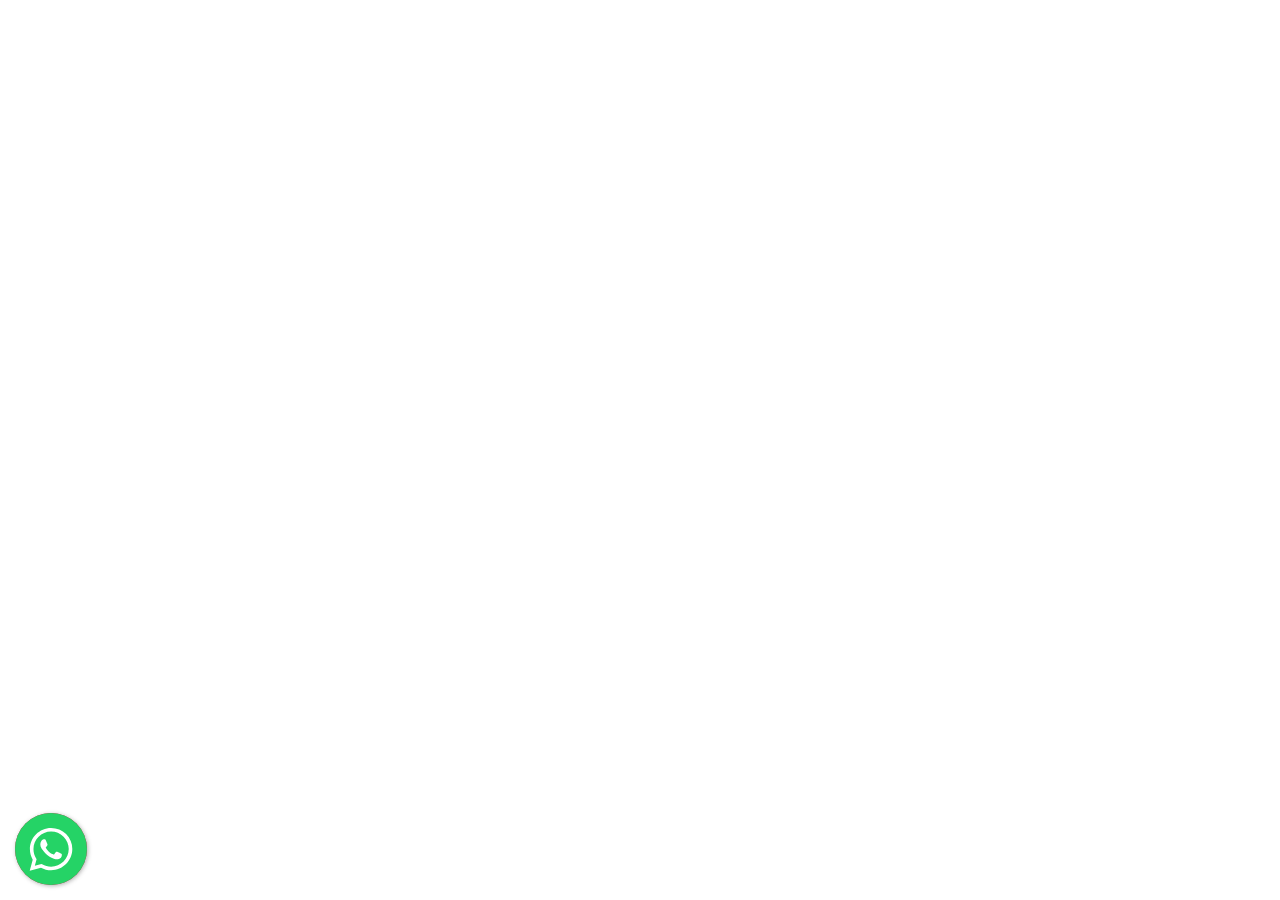
<file: plugin/index.html>
<!DOCTYPE html>
<html lang="pt-br">

<head>
    <meta charset="UTF-8">
    <title>Floating WhatsApp Button Demo</title>
    <script src="https://code.jquery.com/jquery-3.3.1.min.js" integrity="sha384-tsQFqpEReu7ZLhBV2VZlAu7zcOV+rXbYlF2cqB8txI/8aZajjp4Bqd+V6D5IgvKT" crossorigin="anonymous"></script>
    <link rel="stylesheet" href="floating-wpp.css">
    <script type="text/javascript" src="floating-wpp.js"></script>
    <style>
        body {
            font-family: Arial, Helvetica, sans-serif
        }
    </style>
</head>

<body>
    <div id="myButton"></div>
</body>

<script type="text/javascript">
    $(function () {
        $('#myButton').floatingWhatsApp({
            phone: '+923020661006',
            popupMessage: 'Hello, how can we help you?',
            message: "I'Want to buy a website from  OOPTech",
            showPopup: true,
            showOnIE: false,
            headerTitle: 'Welcome OOPTEch!',
            headerColor: 'red',
            backgroundColor: 'crimson',
            buttonImage: '<img src="whatsapp.svg" />'
        });
    });
</script>

</html>
</file>
<file: plugin/floating-wpp.css>
.floating-wpp {
    position: fixed;
    bottom: 15px;
    left: 15px;
    font-size: 14px;
    transition: bottom 0.2s;
}

.floating-wpp .floating-wpp-button {
    position: relative;
    border-radius: 50%;
    box-shadow: 1px 1px 4px rgba(60, 60, 60, 0.4);
    transition: box-shadow 0.2s;
    cursor: pointer;
    overflow: hidden;
}

.floating-wpp .floating-wpp-button img,
.floating-wpp .floating-wpp-button svg {
    position: absolute;
    width: 100%;
    height: auto;
    object-fit: cover;
    top: 50%;
    left: 50%;
    transform: translate3d(-50%, -50%, 0);
}

.floating-wpp:hover {
    bottom: 17px;
}

.floating-wpp:hover .floating-wpp-button {
    box-shadow: 1px 2px 8px rgba(60, 60, 60, 0.4);
}

.floating-wpp .floating-wpp-popup {
    /*border: 2px solid white;*/
    border-radius: 6px;
    background-color: #E5DDD5;
    position: absolute;
    overflow: hidden;
    padding: 0;
    box-shadow: 1px 2px 8px rgba(60, 60, 60, 0.25);
    width: 0px;
    height: 0px;
    bottom: 0;
    opacity: 0;
    transition: bottom 0.1s ease-out, opacity 0.2s ease-out;
    transform-origin: bottom;
}

.floating-wpp .floating-wpp-popup.active {
    padding: 0 12px 12px 12px;
    width: 260px;
    height: auto;
    bottom: 82px;
    opacity: 1;
}

.floating-wpp .floating-wpp-popup .floating-wpp-message {
    background-color: white;
    padding: 8px;
    border-radius: 0px 5px 5px 5px;
    box-shadow: 1px 1px 1px rgba(0, 0, 0, 0.15);
    opacity: 0;
    transition: opacity 0.2s;
}

.floating-wpp .floating-wpp-popup.active .floating-wpp-message {
    opacity: 1;
    transition-delay: 0.2s;
}

.floating-wpp .floating-wpp-popup .floating-wpp-head {
    text-align: right;
    color: white;
    margin: 0 -15px 10px -15px;
    padding: 6px 12px;
    display: flex;
    justify-content: space-between;
    cursor: pointer;
}

.floating-wpp .floating-wpp-input-message {
    background-color: white;
    margin: 10px -15px -15px -15px;
    padding: 0 15px;
    display: flex;
    align-items: center;
}

.floating-wpp .floating-wpp-input-message textarea {
    border: 1px solid #ccc;
    border-radius: 4px;
    box-shadow: none;
    padding: 8px;
    margin: 10px 0;
    width: 100%;
    max-width: 100%;
    font-family: inherit;
    font-size: inherit;
    resize: none;
}

.floating-wpp .floating-wpp-btn-send {
    margin-left: 12px;
    font-size: 0;
    cursor: pointer;
}
</file>
